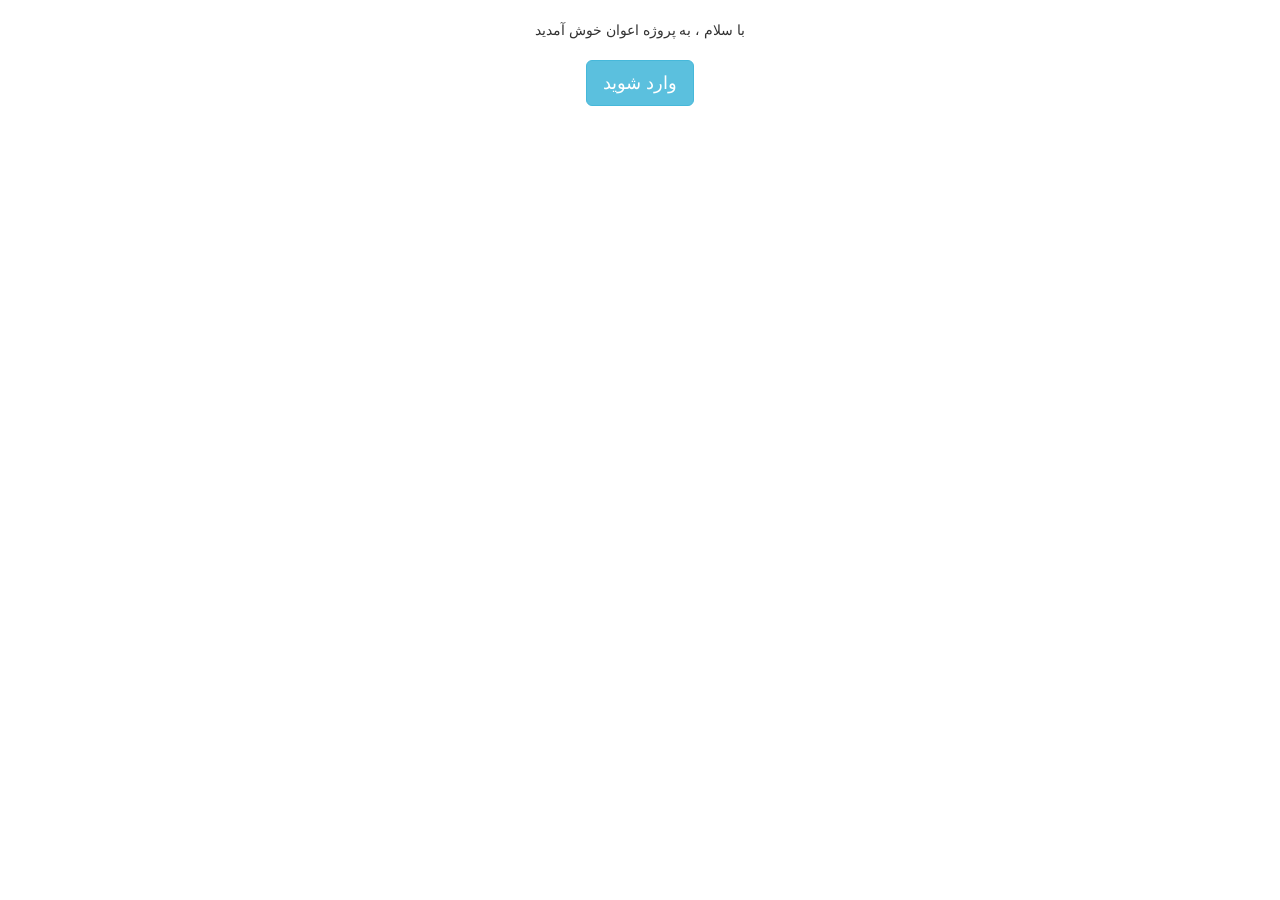
<file: src/main/webapp/index.html>
﻿<!DOCTYPE html>

<html lang="fa" class="no-js">
<head>
    <meta charset="UTF-8">
    <meta bookname="description" content="Avan">
    <meta bookname="viewport" content="width=device-width, initial-scale=1, maximum-scale=1">
    <title>پروژه اعوان</title>
    <link rel="stylesheet" type="text/css" href="css/bootstrap.css">
</head>
<body>


    <div class="container"  ng-app="avan" >
        <div ng-view></div>
    </div>


    <script src="js/jquery.min.js"></script>
    <script src="js/angular.min.js"></script>
    <script src="js/angular-route.min.js"></script>
    <script src="app.js"></script>
    <script src="login/login.controller.js"></script>
    <script src="login/login.service.js"></script>
</body>
</html>
</file>
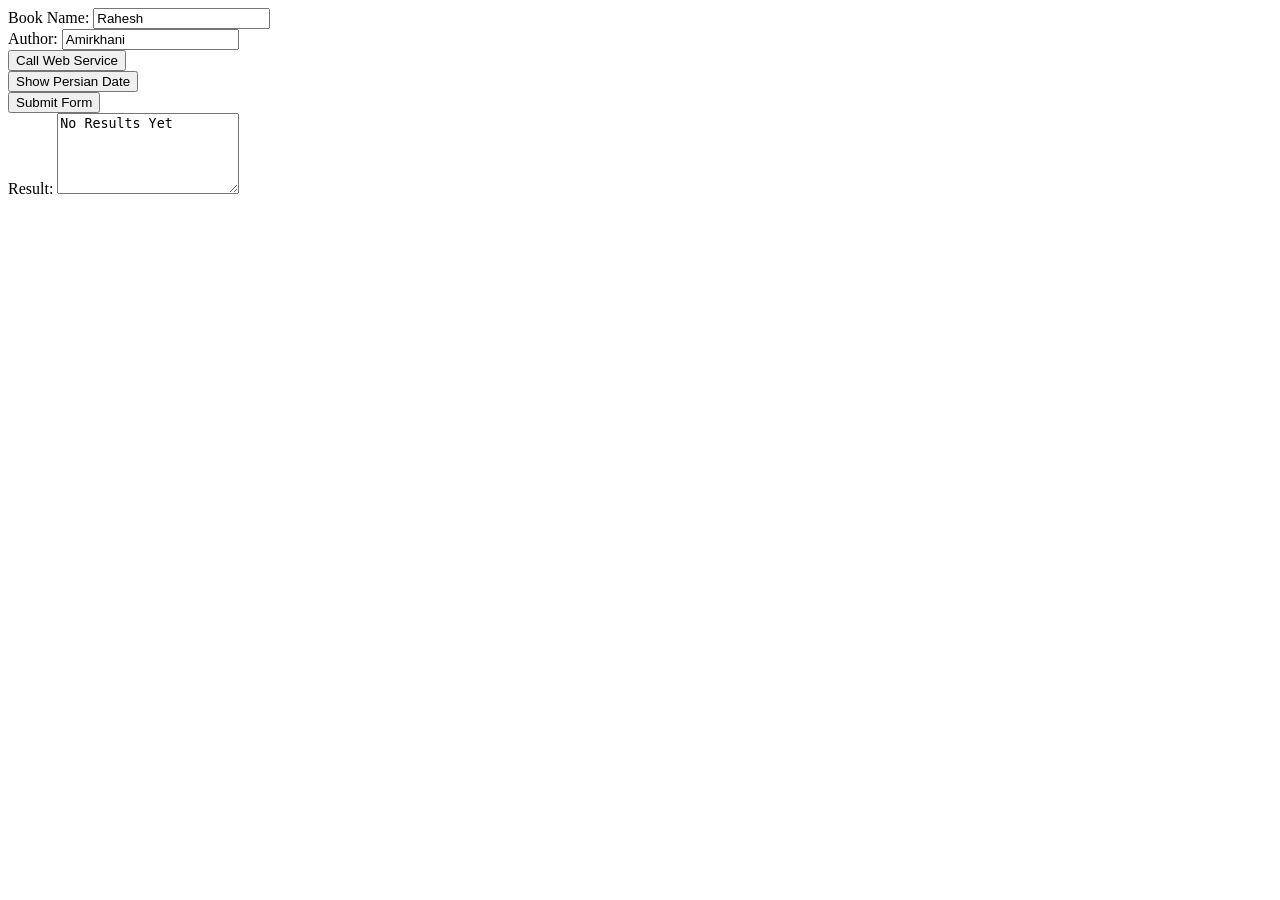
<file: src/main/webapp/practice.html>
<!DOCTYPE html>
<html>
<head>
<title>Internet Engineering Course</title>
<script type="text/javascript">
function callRest(){
	var obj = { 
		bookname: document.getElementById('bookname').value, 
		author:document.getElementById('author').value
	};
	var sentJSON = JSON.stringify(obj);
	const Http = new XMLHttpRequest();
	const url='/contacts/rest/myservice/book';
	Http.open("POST", url, false);
	Http.setRequestHeader("Content-type", "application/json");
	Http.send(sentJSON);
	Http.onreadystatechange=callbackFunction(Http);
}

function callbackFunction(Http){
	var returnedObject = JSON.parse(Http.responseText);
	document.getElementById('bookname').value = returnedObject.bookname;
	document.getElementById('author').value = returnedObject.author;
	document.getElementById('text').value = returnedObject.comment;
}

function callPersianDate(){
	const Http = new XMLHttpRequest();
	const url='/contacts/rest/myservice/time/2019/5/2';
	Http.open("GET", url, false);
	//Http.setRequestHeader("Content-type", "application/json");
	Http.send();
	Http.onreadystatechange=showInTextArea(Http);
}
function showInTextArea(Http){
	document.getElementById('text').value = Http.responseText;
}

</script>
</head>
<body>
<form method="post" action="/contacts/rest/myservice/mysubmit">
Book Name: <input id = "bookname" name="bookname" value="Rahesh"/> <BR/>
Author: <input id="author" name= "author" value="Amirkhani"/><BR/>
<input value="Call Web Service" type="button" onclick="callRest()"/><BR/>
<input value="Show Persian Date" type="button" onclick="callPersianDate()"/><BR/>
<input value="Submit Form" type="submit"/><BR/>
Result: <textarea id="text" cols="20" rows="5" >No Results Yet</textarea><BR/>
</form>
</body>
</html>
</file>
